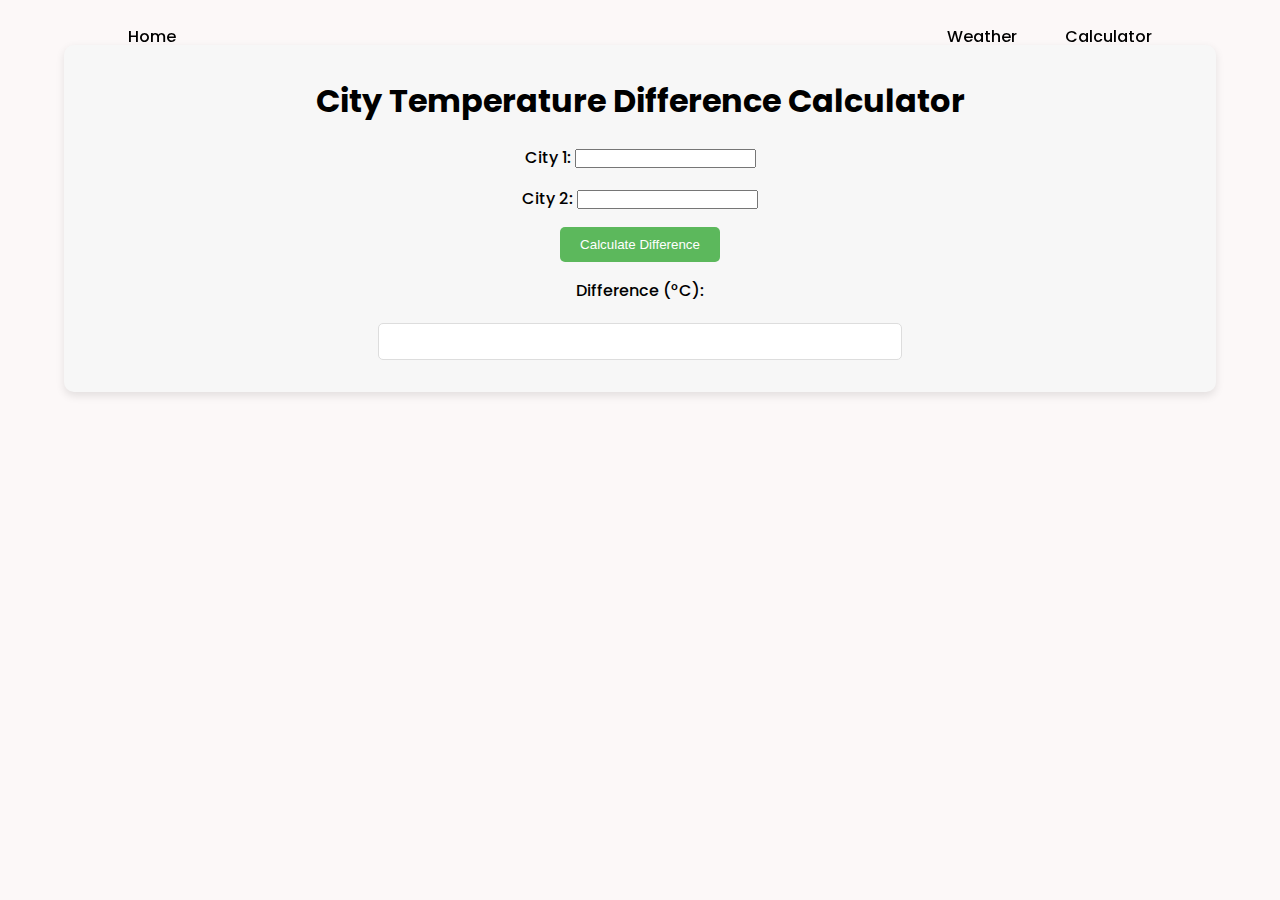
<file: temperature calculator.html>
<!DOCTYPE html>
<html lang="en">
<head>
    <meta charset="UTF-8">
    <meta name="viewport" content="width=device-width, initial-scale=1.0">
    <link href='https://cdn.jsdelivr.net/npm/boxicons@2.0.5/css/boxicons.min.css' rel='stylesheet'>
    <link rel="stylesheet" href="styles.css">
    <title>Temperature Difference Calculator</title>
</head>
<body>
    <header class="l-header">
        <nav class="nav bd-grid">
            <div>
                <a href="index.html" class="nav__logo">Home</a>
            </div>
            <div class="nav__toggle" id="nav-toggle">
                <i class='bx bx-menu'></i>
            </div>
            <div class="nav__menu" id="nav-menu">
                <div class="nav__close" id="nav-close">
                    <i class='bx bx-x'></i>
                </div>
                <ul class="nav__list">
                    <li class="nav__item"><a href="weather.html" class="nav__link">Weather</a></li>
                    <li class="nav__item"><a href="temperature calculator.html" class="nav__link active">Calculator</a></li>
                </ul>
            </div>
        </nav>
    </header>
 <main class="main">
    <div class="temp-calculator-container">
        <h1>City Temperature Difference Calculator</h1>
        <form id="temp-difference-form">
            <div>
                <label for="city1">City 1:</label>
                <input type="text" id="city1" name="city1" required autocomplete="off">
                <ul id="city1-suggestions" class="city-suggestions"></ul>
            </div>
            <div>
                <label for="city2">City 2:</label>
                <input type="text" id="city2" name="city2" required autocomplete="off">
                <ul id="city2-suggestions" class="city-suggestions"></ul>
            </div>
            <button type="submit" id="calculate-difference-btn">Calculate Difference</button>
        </form>
        <div class="result-container">
            <label for="result">Difference (°C):</label>
            <input type="text" id="result" class="result-output" readonly>
        </div>
    </div>
</main>
<script src="js/javascript.js"></script>
</body>
</html>
</file>
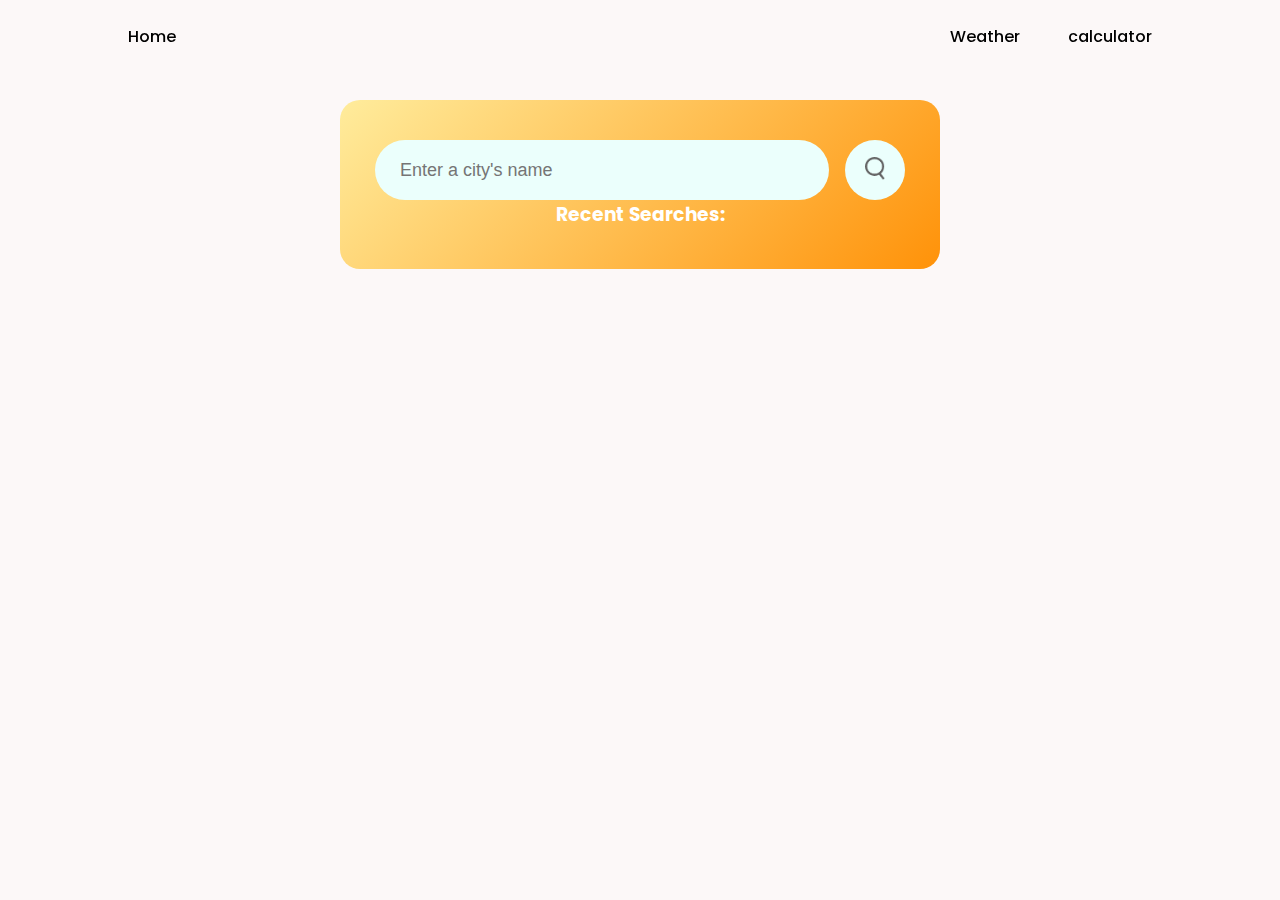
<file: weather.html>
<!DOCTYPE html>
<html lang="en">
<head>
    <meta charset="UTF-8">
    <meta name="viewport" content="width=device-width, initial-scale=1.0">
    <title>Weather App</title>
    <link rel="stylesheet" href="styles.css">
</head>
<body>
    <header class="l-header">
        <nav class="nav bd-grid">
            <div>
                <a href="index.html" class="nav__logo">Home</a>
            </div>
            <div class="nav__toggle" id="nav-toggle">
                <i class='bx bx-menu'></i>
            </div>
            <div class="nav__menu" id="nav-menu">
                <div class="nav__close" id="nav-close">
                    <i class='bx bx-x'></i>
                </div>
                <ul class="nav__list">       
                    <li class="nav__item"><a href="weather.html" class="nav__link">Weather</a></li>
                    <li class="nav__item"><a href="temperature calculator.html" class="nav__link">calculator</a></li>                   
                </ul>
            </div>
        </nav>
    </header>
    <button id="prev-city" class="nav-button">❮</button>
<div class="card">
    <div class="search">
        <input type="text" placeholder="Enter a city's name" spellcheck="false">
        <button id="searchBtn"><img src="img/search.png"></button>
    </div>
    <div class="error">
        <p>Invalid city name</p>
    </div>
    <div class="search-history">
        <h3>Recent Searches:</h3>
        <ul id="search-history-list"></ul>
    </div>
    <div class="weather">
        <img src="img/rain.png" class="weather-icon">
        <h1 class="temp">22°C</h1>
        <h3 class="feels_like">20°C</h3>
        <h2 class="city">New York</h2>
        <div class="details">
            <div class="detail-item">
                <img src="img/humidity.png" alt="Humidity icon">
                <p class = "Humidity">50%</p>
                <p>Humidity</p>
            </div>
            <div class="detail-item">
                <img src="img/wind.png" alt="Wind icon">
                <p class ="wind">15 km/h</p>
                <p>Wind speed</p>
            </div>
        </div>
        <div class="sun-times">
            <p>Sunrise: <span id="sunrise-time">sunrise</span></p>
            <p>Sunset: <span id="sunset-time">sunset</span></p>
        </div>
    </div>
    <button id="next-city" class="nav-button">❯</button>
    <script src="js/uiHandler.js"></script>
    <script src="js/weatherAPI.js"></script>
    <script src="js/search.js"></script>
</body>
</html>
</file>
<file: styles.css>
@import url("https://fonts.googleapis.com/css2?family=Poppins:wght@400;500;600&display=swap");

:root{
  --header-height: 3rem;
  background: #FCF8F8;
  --body-font: 'Poppins', sans-serif;
  --big-font-size: 2.5rem;
  --normal-font-size: .938rem;
  --z-fixed: 100;
}

@media screen and (min-width: 768px){
  :root{
    --big-font-size: 5rem;
    --normal-font-size: 1rem;
  }
}

*,::before,::after{
  box-sizing: border-box;
}

body{
  margin: var(--header-height) 0 0 0;
  padding: 0;
  font-family: var(--body-font);
  font-size: var(--normal-font-size);
  font-weight: 500;
}

h1,p,ul{
  margin: 0;
}

ul{
  padding: 0;
  list-style: none;
}

a{
  text-decoration: none;
}

img{
  max-width: 100%;
  height: auto;
}


.bd-grid{
  max-width: 1024px;
  display: grid;
  grid-template-columns: 100%;
  column-gap: 2rem;
  width: calc(100% - 2rem);
  margin-left: 1rem;
  margin-right: 1rem;
}

.l-header{
  width: 100%;
  position: fixed;
  top: 0;
  left: 0;
  z-index: var(--z-fixed);
  background-color: var(--first-color);
}


.nav{
  height: var(--header-height);
  display: flex;
  justify-content: space-between;
  align-items: center;
}

@media screen and (max-width: 768px){
  .nav__menu{
    position: fixed;
    top: 0;
    right: -100%;
    width: 70%;
    height: 100%;
    padding: 3.5rem 1.5rem 0;
    background: rgba(255,255,255,.3);
    backdrop-filter: blur(10px);
    transition: .5s;
  }
}

.nav__close{
  position: absolute;
  top: .75rem;
  right: 1rem;
  font-size: 1.5rem;
  cursor: pointer;
}

.nav__item{
  margin-bottom: 2rem;
}

.nav__close, .nav__link, .nav__logo, .nav__toggle{
  color: var(--white-color);
}

.nav__link:hover{
  color: var(--first-color-dark);
}

.nav__toggle{
  font-size: 1.5rem;
  cursor: pointer;
}


.show{
  right: 0;
}


.home{
  background-color: var(--first-color);
  overflow: hidden;
}

.home__container{
  height: calc(100vh - var(--header-height));
  grid-template-rows: repeat(2, max-content);
  row-gap: 1.5rem;
}

.home__img{
  position: relative;
  padding-top: 1.5rem;
  justify-self: center;
  width: 302px;
  height: 233px;
}

.home__img img{
  position: absolute;
  top: 0;
  left: 0;
}

.home__data{
  color: var(--white-color);
}

.home__title{
  font-size: var(--big-font-size);
  line-height: 1.3;
  margin-bottom: 1rem;
}

.home__description{
  margin-bottom: 2.5rem;
}

.home__button{
  display: inline-block;
  background-color: var(--first-color-dark);
  color: var(--white-color);
  padding: 1.125rem 2rem;
  border-radius: .5rem;
}

.home__button:hover{
  background-color: var(--first-color-darken);
}


@media screen and (min-width: 768px){
  body{
    margin: 0;
  }
  
  .nav{
    height: calc(var(--header-height) + 1.5rem);
  }

  .nav__toggle, .nav__close{
    display: none;
  }

  .nav__list{
    display: flex;
  }

  .nav__item{
    margin-left: 3rem;
    margin-bottom: 0;
  }

  .home__container{
    height: 100vh;
    grid-template-columns: repeat(2, max-content);
    grid-template-rows:  1fr;
    row-gap: 0;
    align-items: center;
    justify-content: center;
  }
  
  .home__img{
    order: 1;
    width: 375px;
    height: 289px;
  }

  .home__img img{
    width: 375px;
  }
}

@media screen and (min-width: 1024px){
  .bd-grid{
    margin-left: auto;
    margin-right: auto;
  }

  .home__container{
    justify-content: initial;
    column-gap: 4.5rem;
  }

  .home__img{
    width: 604px;
    height: 466px;
  }

  .home__img img{
    width: 604px;
  }
}

* {
  margin: 0;
  padding: 0;
  box-sizing: border-box;
}

body {

  background: #FCF8F8;
}

.card {
  width: 90%;
  max-width: 600px;
  background: linear-gradient(315deg, #FF9209, #FFEC9C);
  --first-color: #818181;
  --first-color-dark: #636161;
 --white-color: #FCF8F8;
  color: #fff;
  margin: 100px auto 0;
  border-radius: 20px;
  padding: 40px 35px;
  text-align: center;
}

.search {
  width: 100%;
  display: flex;
  align-items: center;
  justify-content: space-between;
}

.search input {
  border: 0;
  outline: 0;
  background: #ebfffc;
  color: #555;
  padding: 10px 25px;
  height: 60px;
  border-radius: 60px;
  flex: 1;
  margin-right: 16px;
  font-size: 18px;
} 

.search button {
  border: 0;
  outline: 0;
  background: #ebfffc;
  border-radius: 50%;
  width: 60px;
  height: 60px;
  cursor: pointer;
}

.search button img {
  width: 30px;
}

.weather-icon {
  width: 170px;
  margin-top: 30px;
}

.weather h1 {
  font-size: 80px;
  font-weight: 500;
}

.weather h2 {
  font-size: 45px;
  font-weight: 400;
  margin-top: -10px;
}

.weather h3 {
  font-size: 18px;
  font-weight: 400;
  margin-top: -10px;
}


.details {
  display: flex;
  align-items: center;
  justify-content: space-between;
  padding: 0 20px;
  margin-top: 50px;
}

.col {
  display: flex;
  align-items: center;
  text-align: left;
}

.col {
  width: 40px;
  margin-right: 10px;
}

.humidity, .wind {
  font-size: 30px;
  margin-top: -6px;
}


.sun-times {
  display: flex;
  justify-content: space-between; 
  width: 100%;
  font-size: 20px;
  margin-top: -6px; 
}

.weather {
  display: none;
}

.error {
  text-align: left;
  margin-left: 10px;
  font-size: 15px;
  margin-top: 10px;
  display: none;
}

@media only screen and (max-width: 600px) {
  .card {
      width: 100%;
      padding: 20px;
  }
  
  .weather h1 {
      font-size: 50px;
  }

  .weather h2 {
      font-size: 30px; 
  }
}

.temp-calculator-container {
  max-width: 90%; 
  margin: 5vh auto; 
  padding: 2rem; 
  text-align: center;
  background: #f7f7f7;
  border-radius: 10px; 
  box-shadow: 0 0.2rem 0.5rem rgba(0,0,0,0.1); 
}

.temp-calculator-container h1 {
  margin-bottom: 1.25rem; 
}

.temp-calculator-container form > div {
  margin-bottom: 1rem; 
}

input[type=number] {
  padding: 0.625rem; 
  margin-left: 0.625rem; 
  border: 1px solid #ddd;
  border-radius: 0.3125rem; 
}

button {
  padding: 0.625rem 1.25rem; 
  border: none;
  background: #5cb85c;
  color: white;
  border-radius: 0.3125rem;
  cursor: pointer;
}

button:hover {
  background: #4cae4c;
}

#result {
  margin-top: 1.25rem; 
}

.result-container {
  margin-top: 1rem;
}

.result-output {
  padding: 0.625rem; 
  border: 1px solid #ddd;
  border-radius: 0.3125rem; 
  margin-top: 0.5rem; 
  text-align: center;
  background: #fff; 
  display: block; 
  width: calc(50% - 1.25rem);
  margin-left: auto; 
  margin-right: auto;
  box-sizing: border-box; 
}

.nav-button {
  position: absolute;
  top: 50%; 
  transform: translateY(-50%);
  background-color: #ffa500; 
  border: none;
  cursor: pointer;
  font-size: 24px; 
  color: white;
  padding: 10px;
  border-radius: 50%;
  display: none;
}

#prev-city {
  left: 50px; 
}

#next-city {
  right: 50px; 
}
</file>
